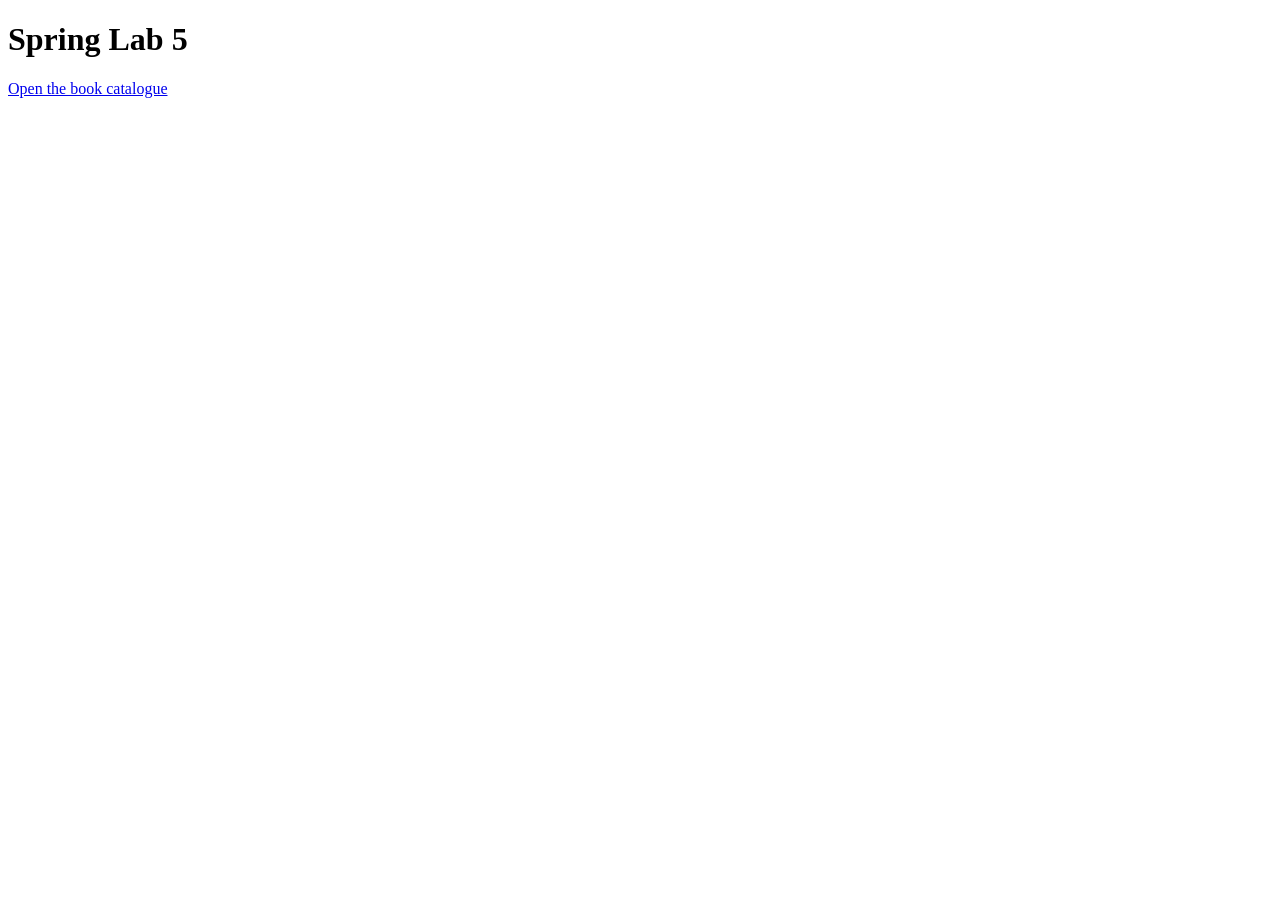
<file: src/main/resources/static/index.html>
<!DOCTYPE html>
<html lang="en">
<head>
    <meta charset="UTF-8">
    <title>Spring Lab 5</title>
</head>
<body>
    <h1>Spring Lab 5</h1>
    <p><a href="/books">Open the book catalogue</a></p>
</body>
</html>
</file>
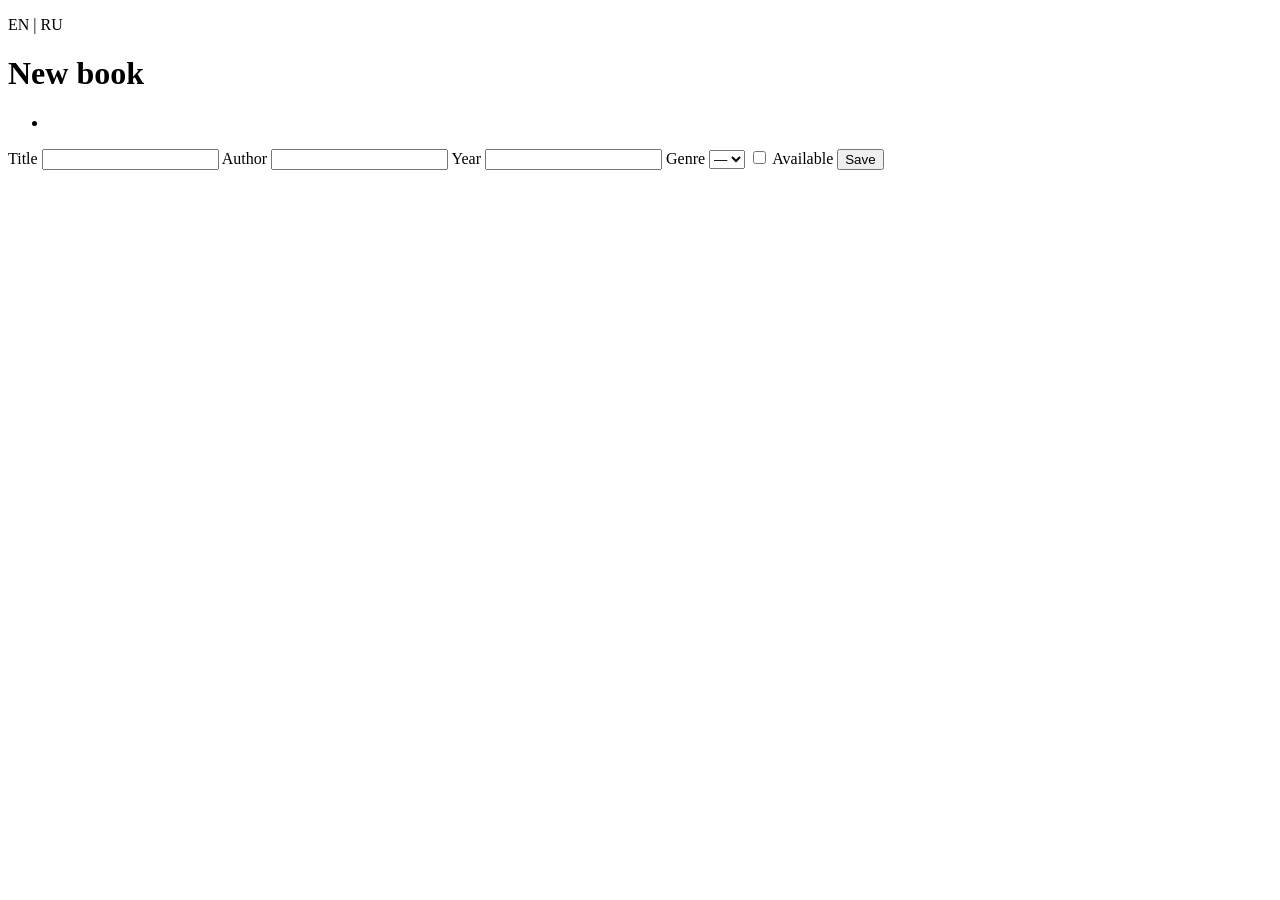
<file: src/main/resources/templates/books/form.html>
<!DOCTYPE html>
<html xmlns:th="http://www.thymeleaf.org">
<head>
    <meta charset="UTF-8">
    <title th:text="#{book.new}">New book</title>
    <link rel="stylesheet" th:href="@{/css/app.css}">
</head>
<body>
<p>
    <a th:href="@{/books/new(lang='en')}">EN</a> |
    <a th:href="@{/books/new(lang='ru')}">RU</a>
</p>
<h1 th:text="#{book.new}">New book</h1>
<form th:action="@{/books}" th:object="${form}" method="post">
    <div class="alert" th:if="${#fields.hasAnyErrors()}">
        <ul>
            <li th:each="e : ${#fields.allErrors()}" th:text="${e}"></li>
        </ul>
    </div>
    <label th:text="#{book.title}">Title</label>
    <input type="text" th:field="*{title}" th:errorclass="is-invalid">
    <span class="error" th:if="${#fields.hasErrors('title')}"
          th:errors="*{title}"></span>
    <label th:text="#{book.author}">Author</label>
    <input type="text" th:field="*{author}" th:errorclass="is-invalid">
    <span class="error" th:if="${#fields.hasErrors('author')}"
          th:errors="*{author}"></span>
    <label th:text="#{book.year}">Year</label>
    <input type="number" th:field="*{year}" th:errorclass="is-invalid">
    <span class="error" th:if="${#fields.hasErrors('year')}"
          th:errors="*{year}"></span>
    <label th:text="#{book.genre}">Genre</label>
    <select th:field="*{genre}" th:errorclass="is-invalid">
        <option value="">—</option>
        <option th:each="g : ${genres}"
                th:value="${g}" th:text="${g}"></option>
    </select>
    <span class="error" th:if="${#fields.hasErrors('genre')}"
          th:errors="*{genre}"></span>
    <label><input type="checkbox" th:field="*{available}">
        <span th:text="#{book.available}">Available</span></label>
    <button type="submit" th:text="#{form.submit}">Save</button>
</form>
</body>
</html>
</file>
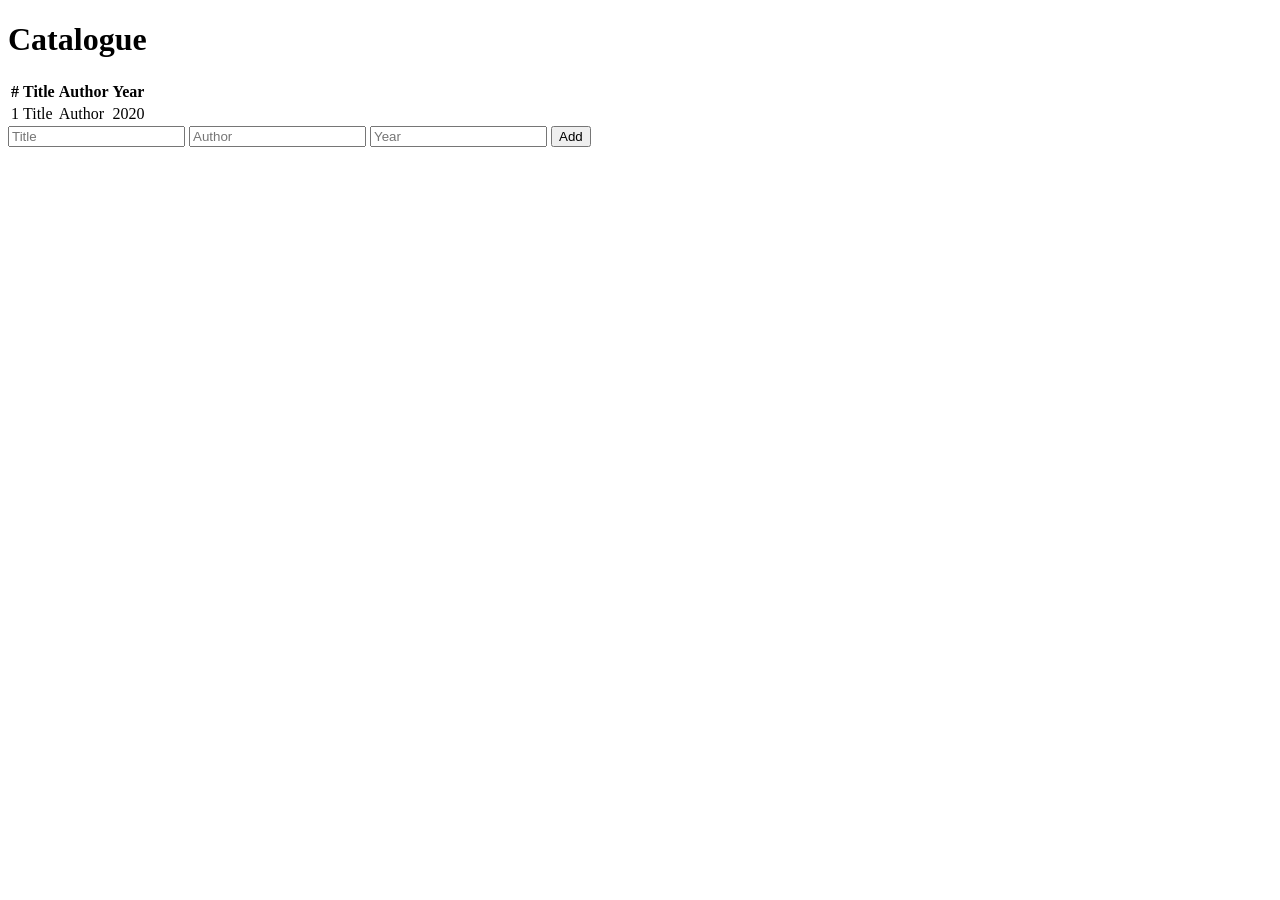
<file: src/main/resources/templates/books/list.html>
<!DOCTYPE html>
<html xmlns:th="http://www.thymeleaf.org">
<head>
    <meta charset="UTF-8">
    <title th:text="${title}">Catalogue</title>
    <link rel="stylesheet" th:href="@{/css/app.css}">
</head>
<body>
    <h1 th:text="${title}">Catalogue</h1>

    <p th:if="${message}" class="flash" th:text="${message}"></p>

    <table>
        <tr><th>#</th><th>Title</th><th>Author</th><th>Year</th></tr>
        <tr th:each="book : ${books}">
            <td th:text="${book.id}">1</td>
            <td th:text="${book.title}">Title</td>
            <td th:text="${book.author}">Author</td>
            <td th:text="${book.year}">2020</td>
        </tr>
    </table>
    <form method="post" action="/books">
        <input name="title" placeholder="Title">
        <input name="author" placeholder="Author">
        <input name="year" type="number" placeholder="Year">
        <button type="submit">Add</button>
    </form>
</body>
</html>
</file>
